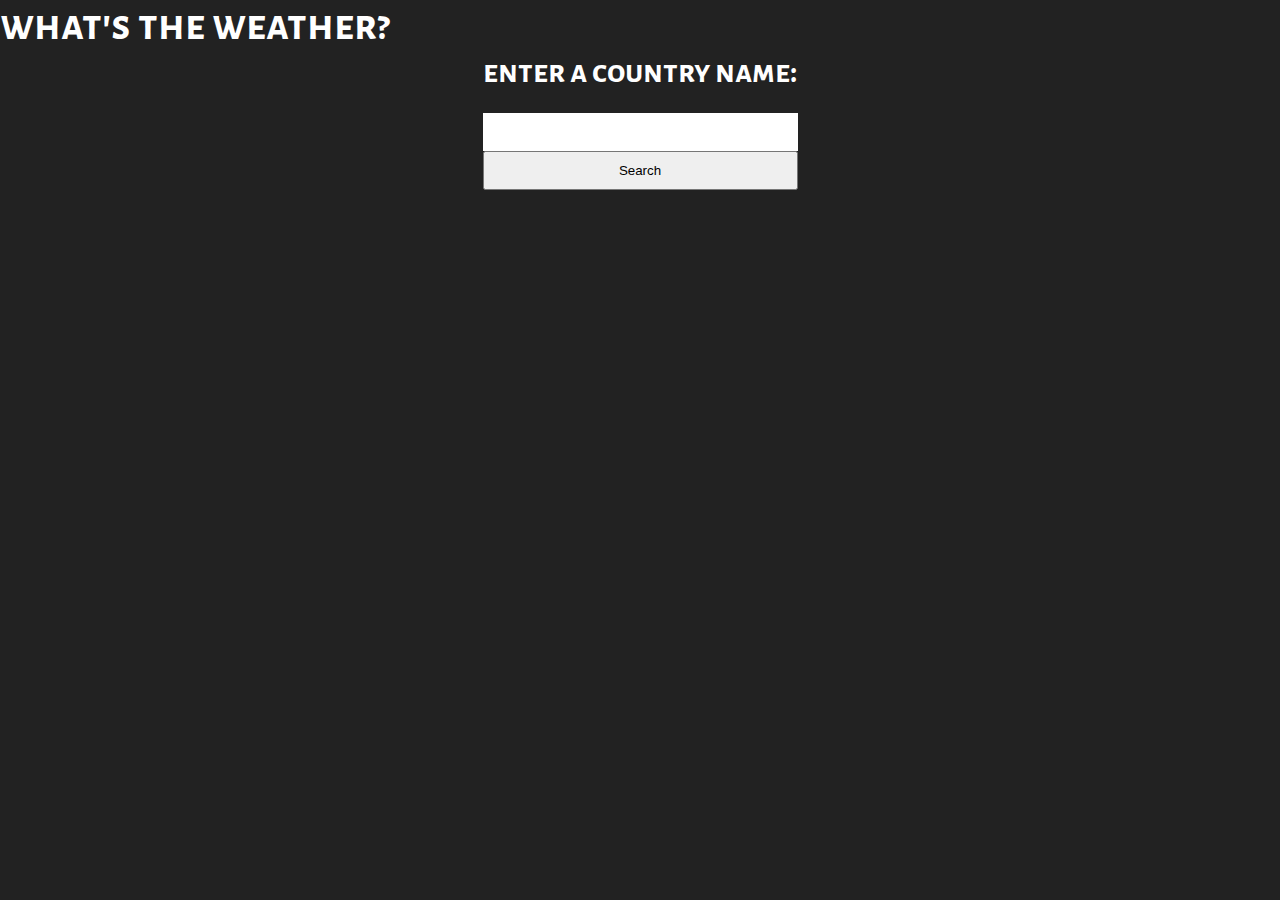
<file: index.html>
<!DOCTYPE html>
<html lang="en">

<head>
  <meta charset="UTF-8" />
  <meta name="viewport" content="width=device-width, initial-scale=1.0" />
  <link href='https://fonts.googleapis.com/css?family=Alegreya Sans SC' rel='stylesheet'>
  <title> What's The Weather </title>
  <script src="/script.js" defer></script>
  <link rel="stylesheet" href="style.css">
</head>

<body>
  <h1>what's the weather?</h1>
  <div class="container">
    <form>
      <h2>enter a country name:</h2>
      <input id="countryName" name="countryName" type="search" required />
      <button type="submit">Search</button>
    </form>
  </div>
  <div class="tempAndGiph">
    <output></output>
    <div id="giph">
    </div>
  </div>

</body>

</html>
</file>
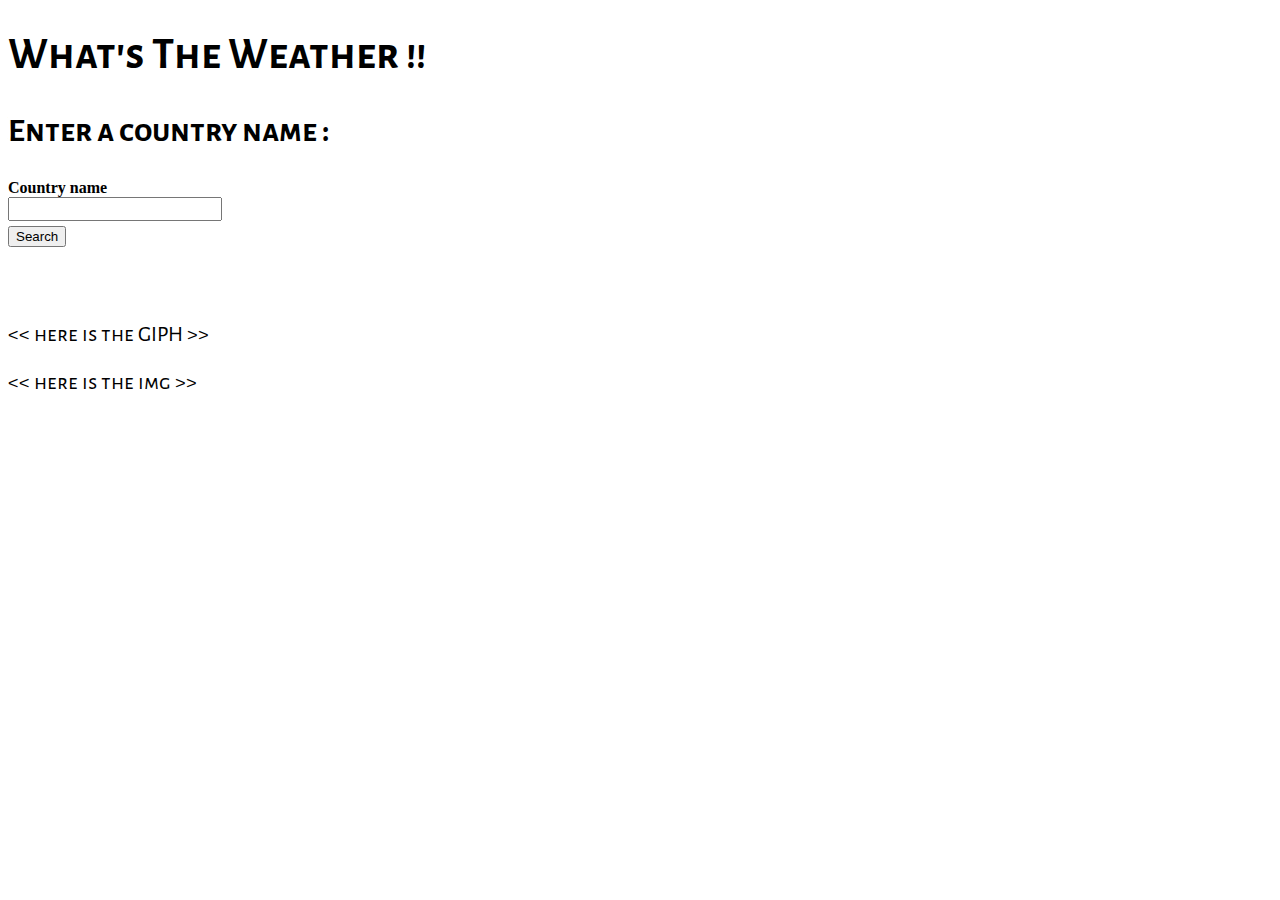
<file: weather.html>
<!DOCTYPE html>
<html lang="en">
  <head>
    <meta charset="UTF-8" />
    <meta name="viewport" content="width=device-width, initial-scale=1.0" />
    <link href='https://fonts.googleapis.com/css?family=Alegreya Sans SC' rel='stylesheet'>
    <title> What's The Weather </title>
    <script src="/script.js" defer></script>
    <style>
        body {
            font-family: 'Alegreya Sans SC';
            font-size: 22px;
          background: linear-gradient(top, #222, #333);
        }
        label,
        input,
        output {
          display: block;
          font-family: Cambria, Cochin, Georgia, Times, 'Times New Roman', serif;
          font-weight: bold;
          font-size: medium;
        }
    </style>
  </head>
  <body>
    <h1>What's The Weather !!</h1>
    <form>
      <h2>Enter a country name : </h2>
      <label for="name">Country name</label>
      <input id="countryName" name="countryName" type="search" required />
      <button type="submit">Search</button>
      <output></output>
    </form>
    <br>
    <br>
    <div>
        <!-- for the GIPH and the IMG. -->
        <p> << here is the GIPH >> </p>
        <p> << here is the img >> </p>
    </div>
   
  </body>
</html>
</file>
<file: style.css>
* {
    margin: 0;
    padding: 0;
    box-sizing: border-box;
}

body {
    font-family: 'Alegreya Sans SC';
    font-size: 22px;
    background: linear-gradient(top, #222, #333);
    background: #222;
    color: #fff;
    display: flex;
    flex-direction: column;
    
}

h2 {
    margin-bottom: 20px ;
}


input,
output {
    
    color: #fff;
    font-family: Cambria, Cochin, Georgia, Times, 'Times New Roman', serif;
    font-weight: bold;
    font-size: medium;
    border: none;
    
}
button{
    padding: 10px;
}
form {
    display: flex;
    flex-direction: column;
}

output {
    font-size: 13rem;
}

input {
    padding: 10px;
    color: black;
}


.container {
    display: flex;
    text-align: center;
    justify-content: center;

}

.tempAndGiph {
    display: flex;
    justify-content: space-evenly;
    align-items: center ;
    height: 625px;
}

.red {
    text-shadow: red 1px 1px 30px;
}

.blue {
    text-shadow: turquoise 1px 1px 30px;
}

.green {
    text-shadow: green 1px 1px 30px;
}
</file>
